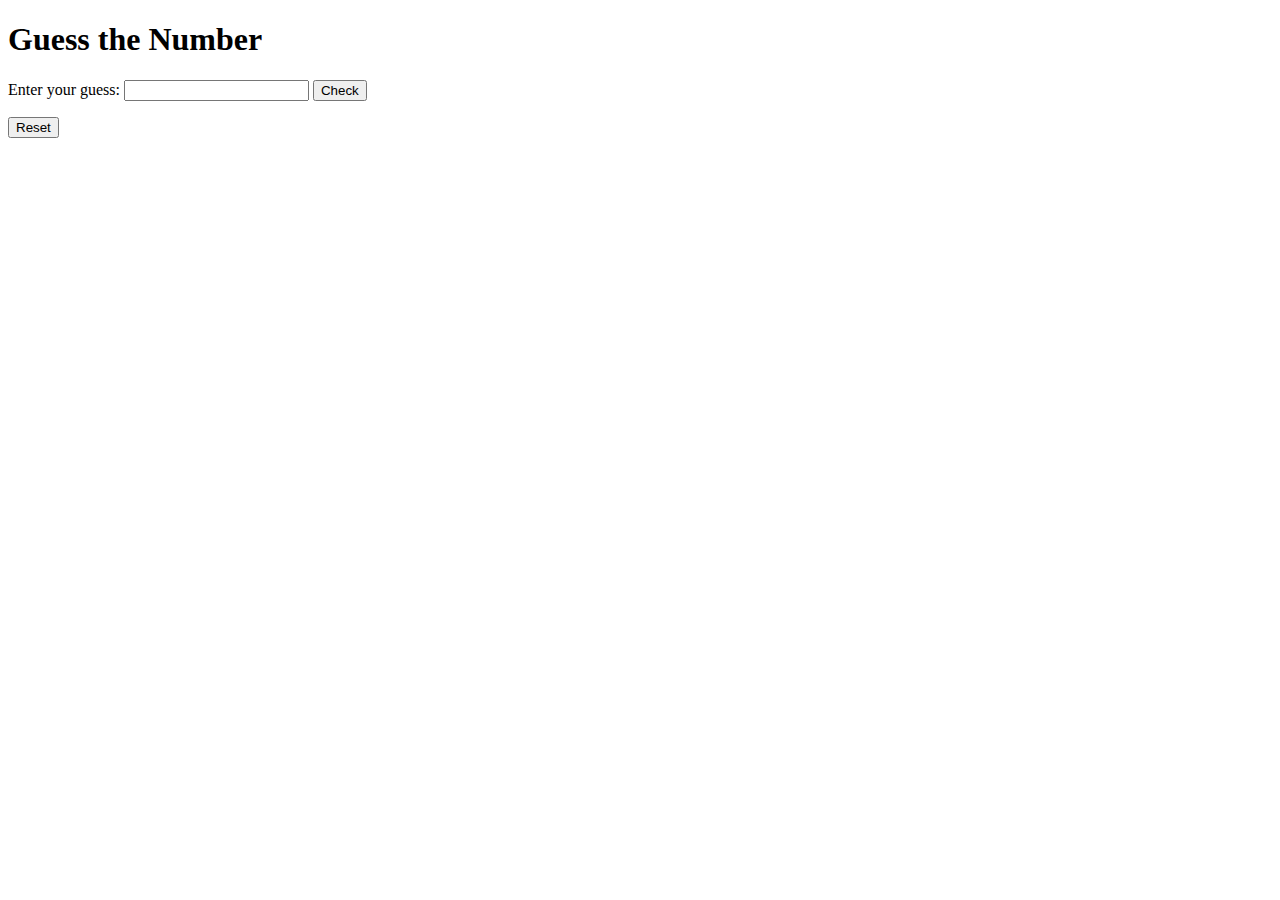
<file: index.html>
<!DOCTYPE html>
<html lang="en">
<head>
    <meta charset="UTF-8">
    <meta http-equiv="X-UA-Compatible" content="IE=edge">
    <meta name="viewport" content="width=device-width, initial-scale=1.0">
	<title>Guessing Game</title>
</head>
<body>
	<h1>Guess the Number</h1>
	<label>Enter your guess:</label>
	<input type="number" id="guess">
	<button onclick="checkGuess()">Check</button>
	<p id="feedback"></p>
	<button onclick="resetGame()">Reset</button>
	
	<script src="index.js"></script>
</body>
</html>
</file>
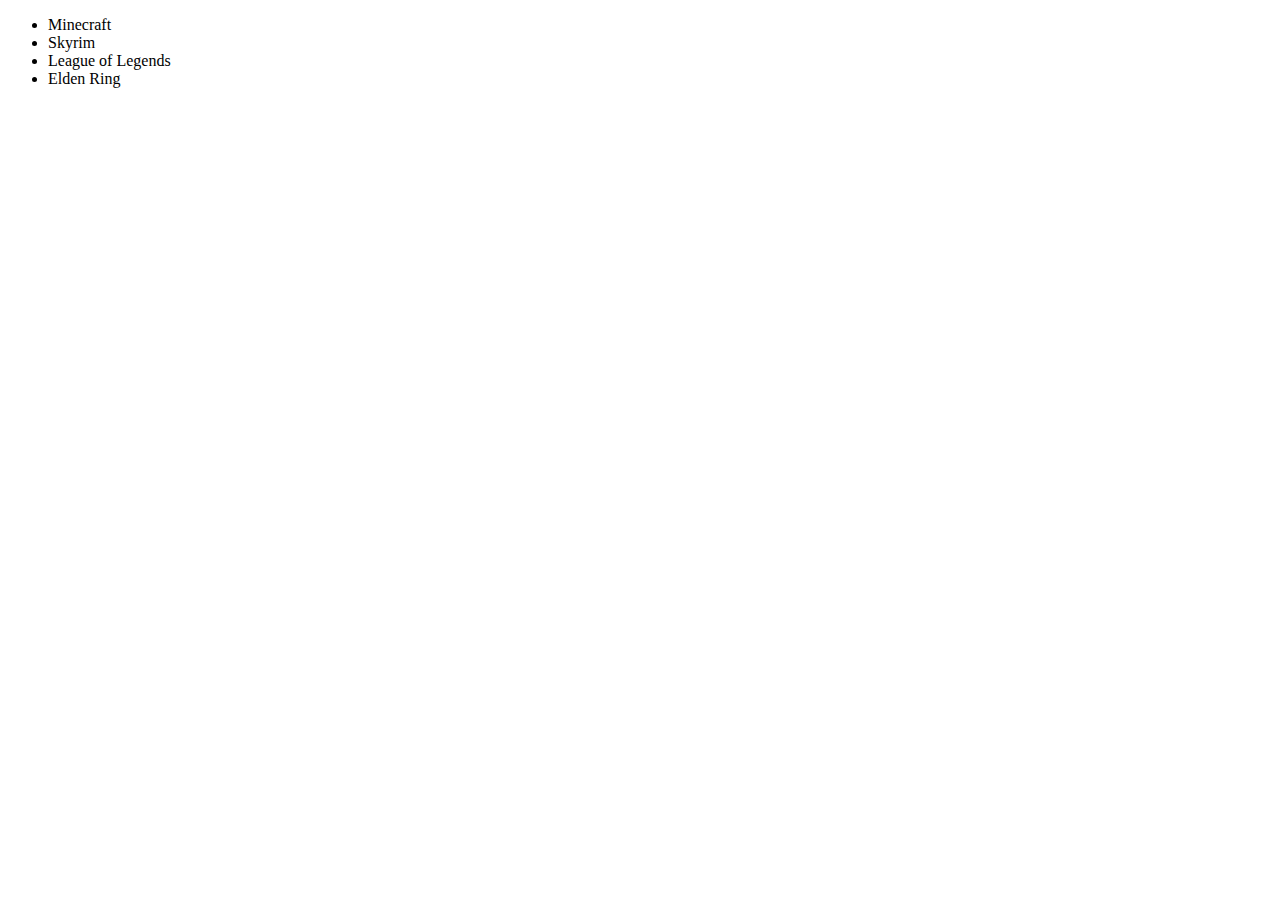
<file: Array&For.html>
<!DOCTYPE html>
<html lang="en">
<head>
  <meta charset="UTF-8">
  <meta http-equiv="X-UA-Compatible" content="IE=edge">
  <meta name="viewport" content="width=device-width, initial-scale=1.0">
  <title>Array & For</title>
</head>
<body>
  <p id="demo"></p>
  <script src="array.js"></script>
</body>
</html>
</file>
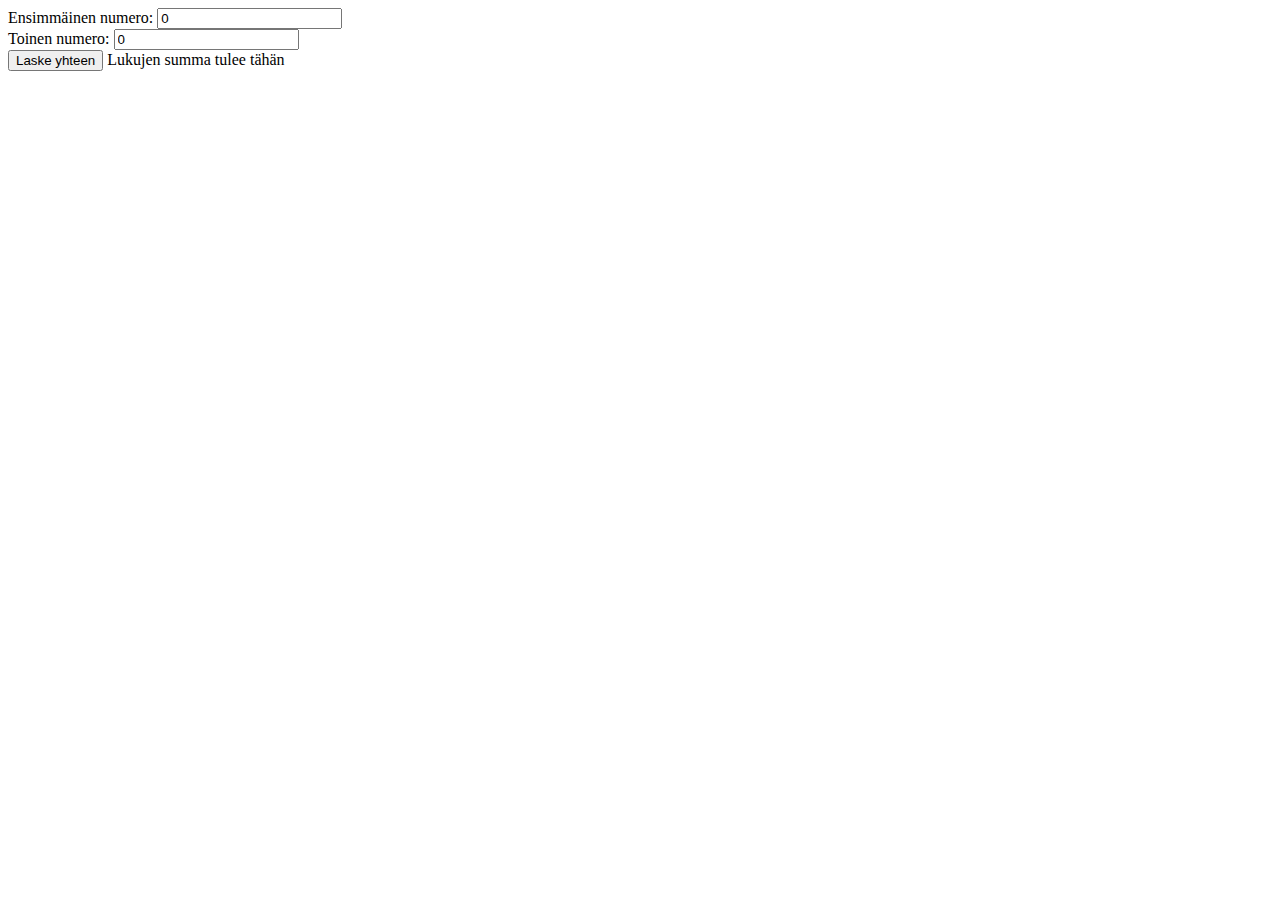
<file: LaskeYhteen4.html>
<!DOCTYPE html>
<html>
<head>
    <script src="LaskeYhteen.js"></script>
</head>
<body>
<label id="otsikko1">Ensimmäinen numero:</label>
<input type="text" id="num1" name="num1" value="0">
    <br>
<label id="otsikko2">Toinen numero:</label>
<input type="text" id="num2" name="num2" value="0">
    <br>
<button id="button" onclick="LaskeYhteen()">
    Laske yhteen
</button>
<label id="tulos">
    Lukujen summa tulee tähän
</label>
</body>
</html>
</file>
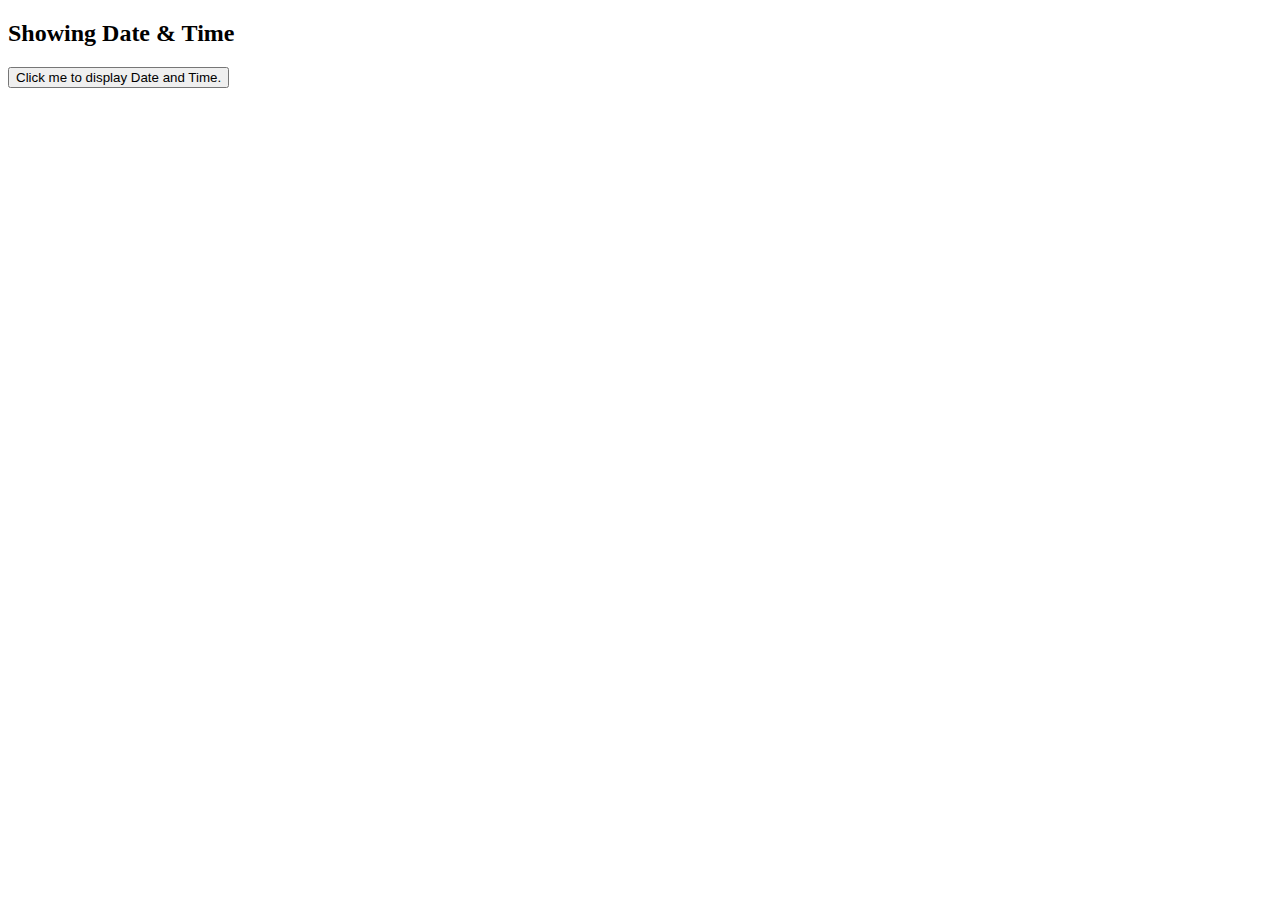
<file: ShowDate&Time.html>
<!DOCTYPE html>
<html>
<body>
<h2>Showing Date & Time </h2>
<button type="button"
onclick="document.getElementById('demo').innerHTML = Date()">
Click me to display Date and Time.</button>
<p id="demo"></p>
</body>
</html>
</file>
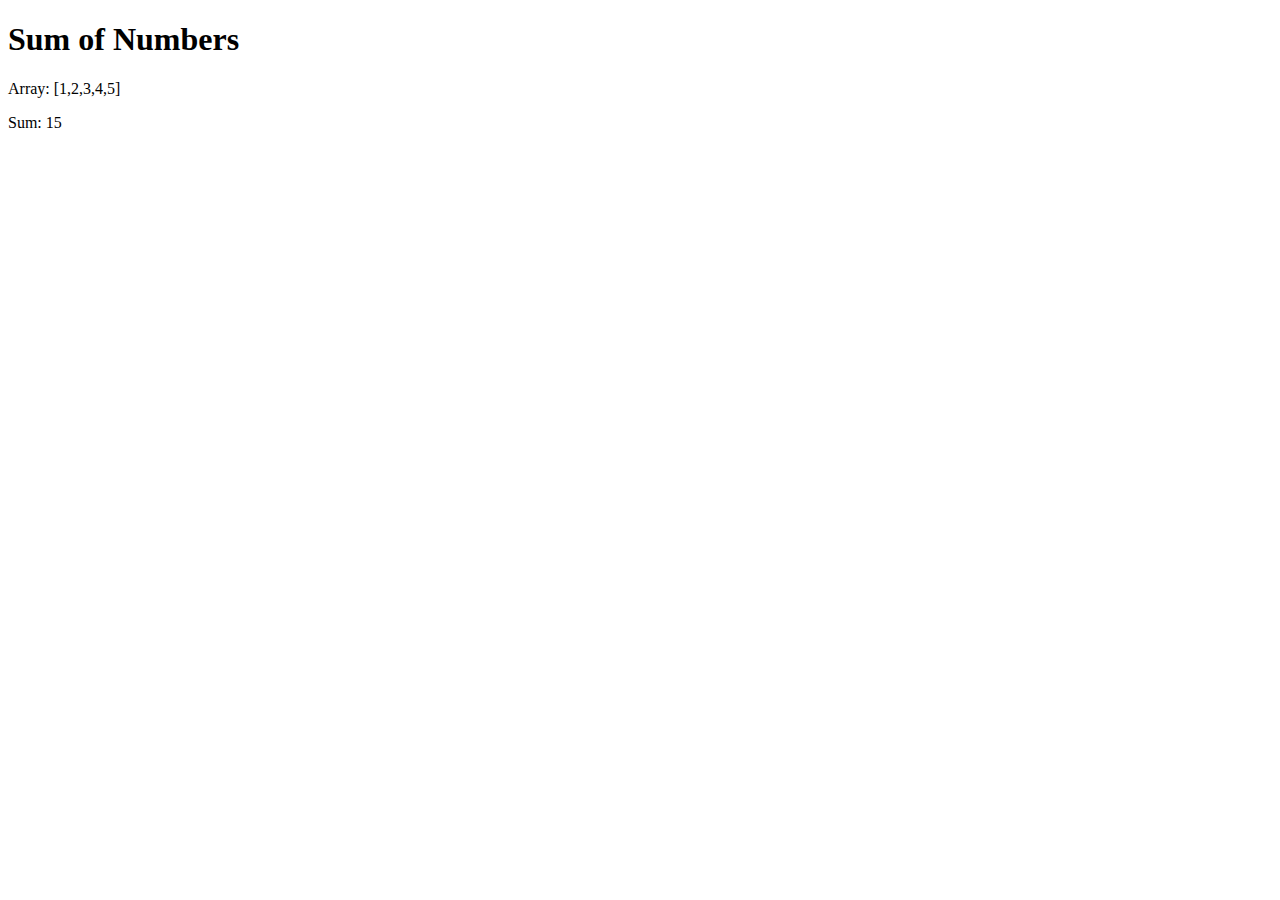
<file: spreadOperator.html>
<!DOCTYPE html>
<html lang="en">
<head>
    <meta charset="UTF-8">
    <meta http-equiv="X-UA-Compatible" content="IE=edge">
    <meta name="viewport" content="width=device-width, initial-scale=1.0">
    <title>Spread Operator</title>
  </head>
  <body>
    <h1>Sum of Numbers</h1>
    <p>
        Array: <span id="arr"></span>
    </p>
    <p>
        Sum: <span id="sum"></span>
    </p>

    <script src="spreadOperator.js">
    </script>
  </body>
</html>
</file>
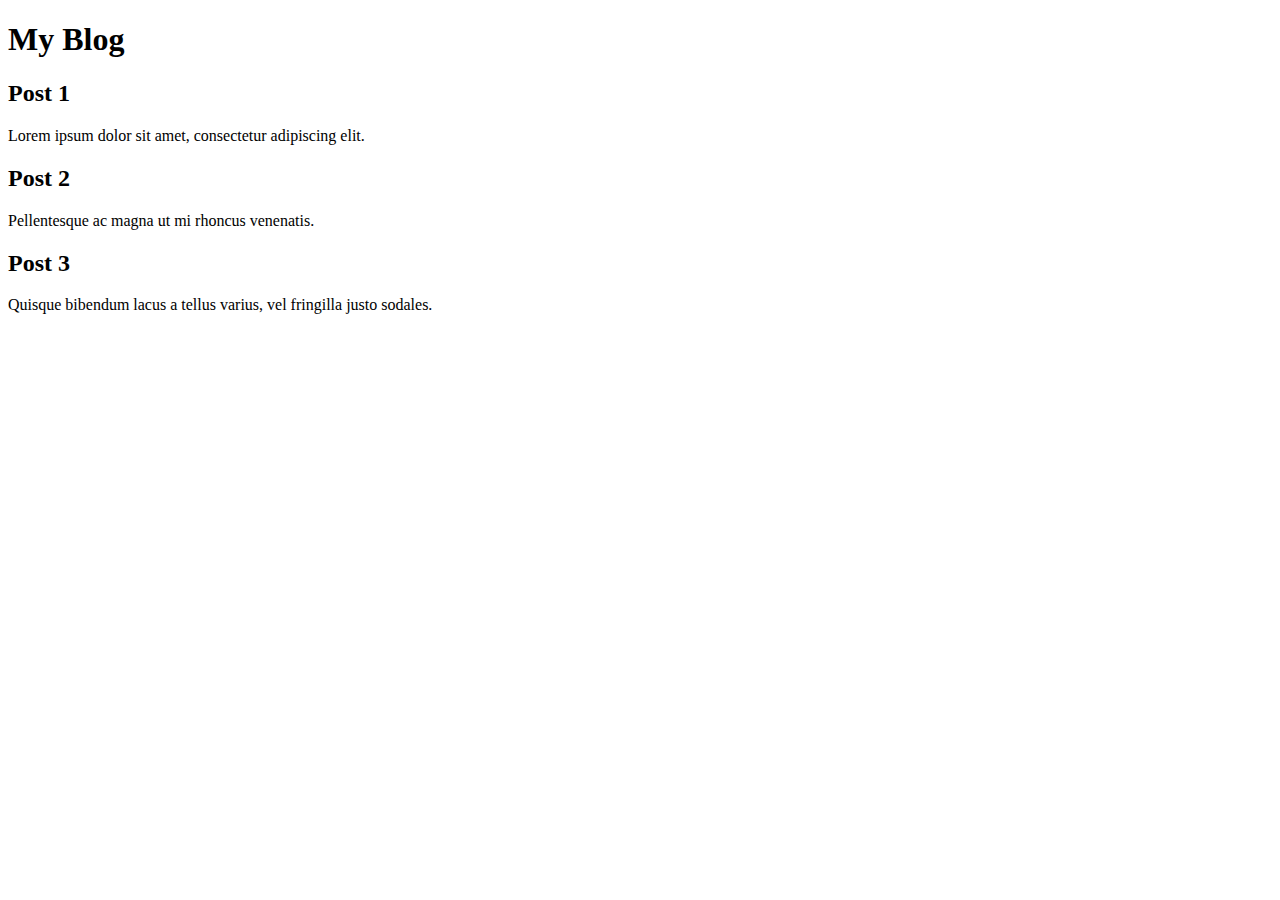
<file: templateLiterals.html>
<!DOCTYPE html>
<html lang="en">
<head>
    <meta charset="UTF-8">
    <meta http-equiv="X-UA-Compatible" content="IE=edge">
    <meta name="viewport" content="width=device-width, initial-scale=1.0">
    <title>Template Literals</title>
</head>
  <body>
    <h1>My Blog</h1>
    <div id="posts"></div>
    <script src="templateLiterals.js"></script>
  </body>
</html>
</file>
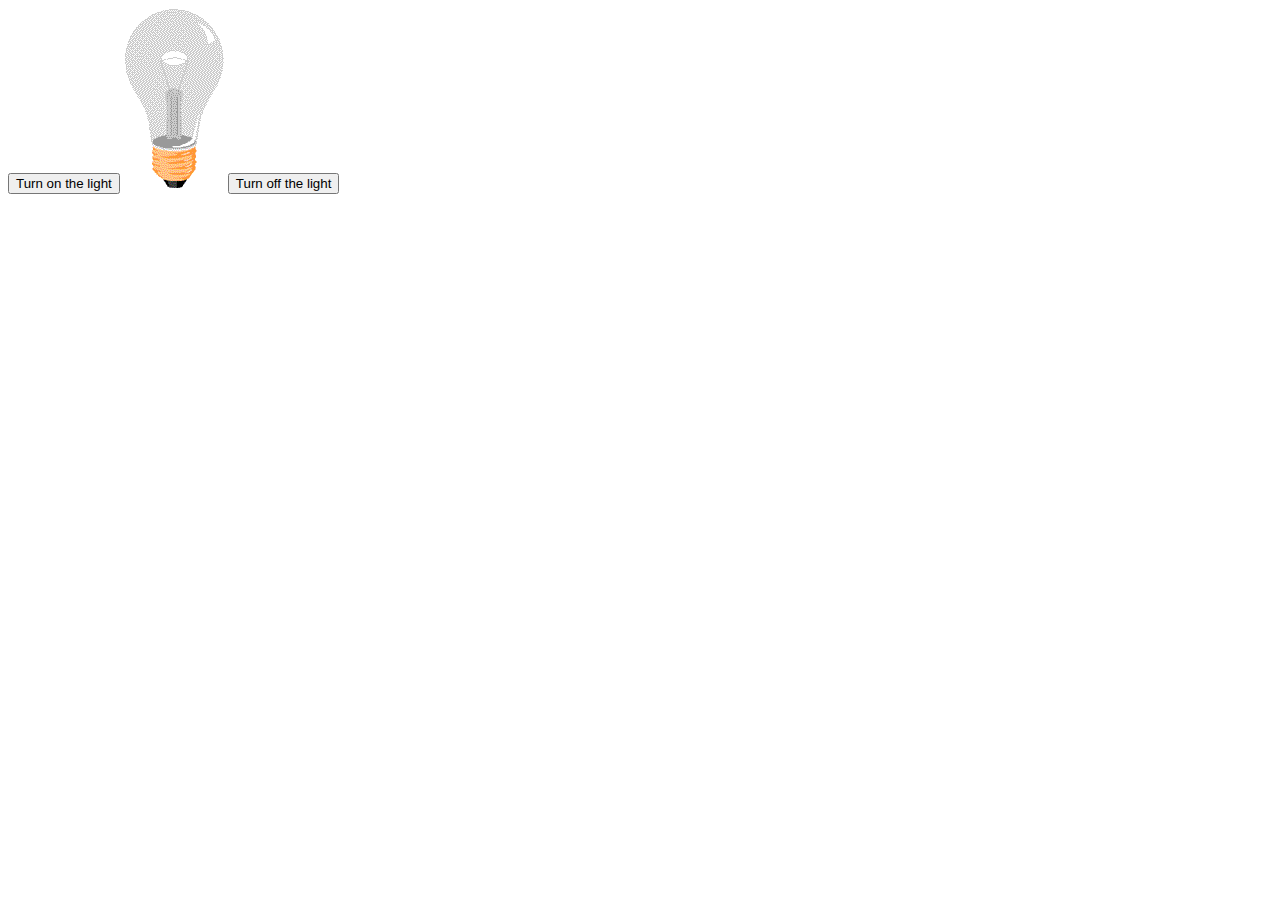
<file: Turn-on-off-light.html>
<!DOCTYPE html>
<html>
<body>
<button onclick="document.getElementById('myImage').src='pic_bulbon.gif'">
    Turn on the light
</button>
<img id="myImage" src="pic_bulboff.gif" style="width:100px">

<button onclick="document.getElementById('myImage').src='pic_bulboff.gif'">
    Turn off the light
</button>
</body>
</html>
</file>
